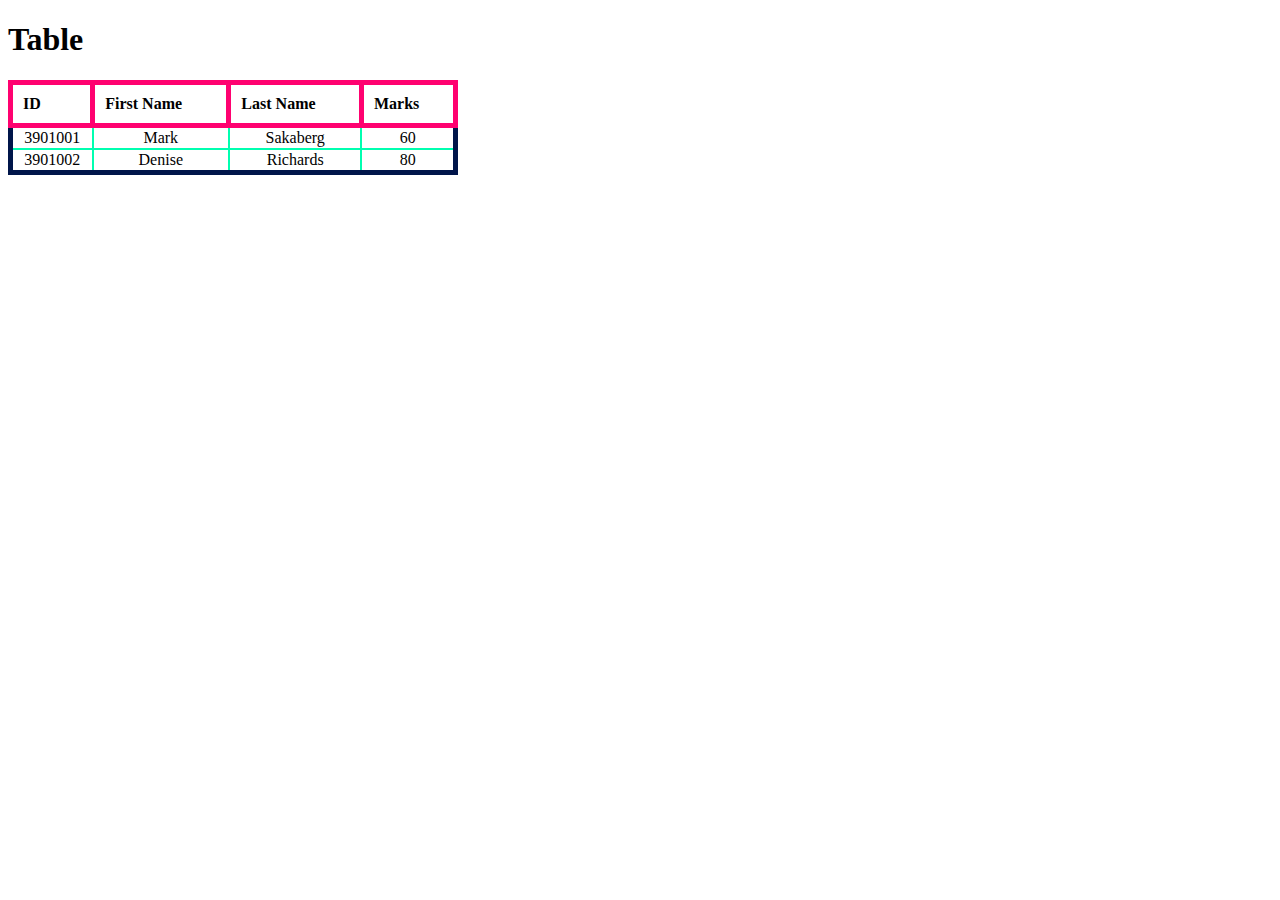
<file: index.html>
<!DOCTYPE html>
<html lang="en">
    <head>
        <meta charset="utf-8">
        <title>HTML Table</title>
        <link rel="stylesheet" href="style.css">
    </head>
    <boby>
        <h1>Table</h1>
        <table style="width:450px">
            <tr>
                <th>ID</th>
                <th>First Name</th>
                <th>Last Name</th>
                <th>Marks</th>
            </tr>
            <tr>
                <td>3901001</td>
                <td>Mark</td>
                <td>Sakaberg</td>
                <td>60</td>
            </tr>
            <tr>
                <td>3901002</td>
                <td>Denise</td>
                <td>Richards</td>
                <td>80</td>
            </tr>
        </table>
    </boby>
</html>
</file>
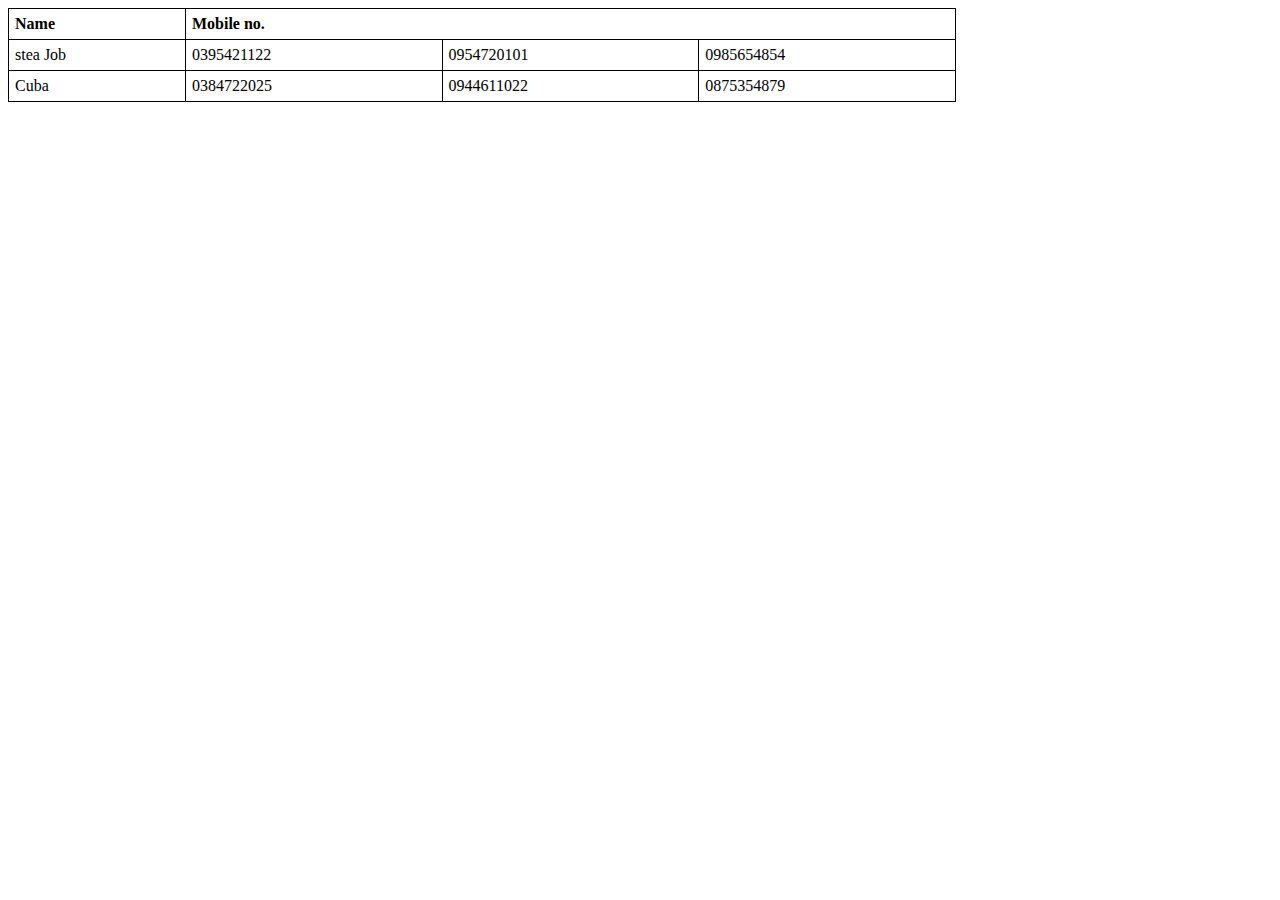
<file: colspan.html>
<!DOCTYPE html>
<html lang="en">
    <head>
        <meta charset="utf-8">
        <title>Table Colspan</title>
        <link rel="stylesheet" href ="colspan.css">
    </head>
    <body>
        <table style="width:75%">
            <tr>
                <th>Name</th>
                <th colspan="3">Mobile no.</th>
            </tr>
            <tr>
                <td>stea Job</td>
                <td>0395421122</td>
                <td>0954720101</td>
                <td>0985654854</td>
            </tr>
            <tr>
                <td>Cuba</td>
                <td>0384722025</td>
                <td>0944611022</td>
                <td>0875354879</td>
            </tr>
        </table>
    </body>
</html>
</file>
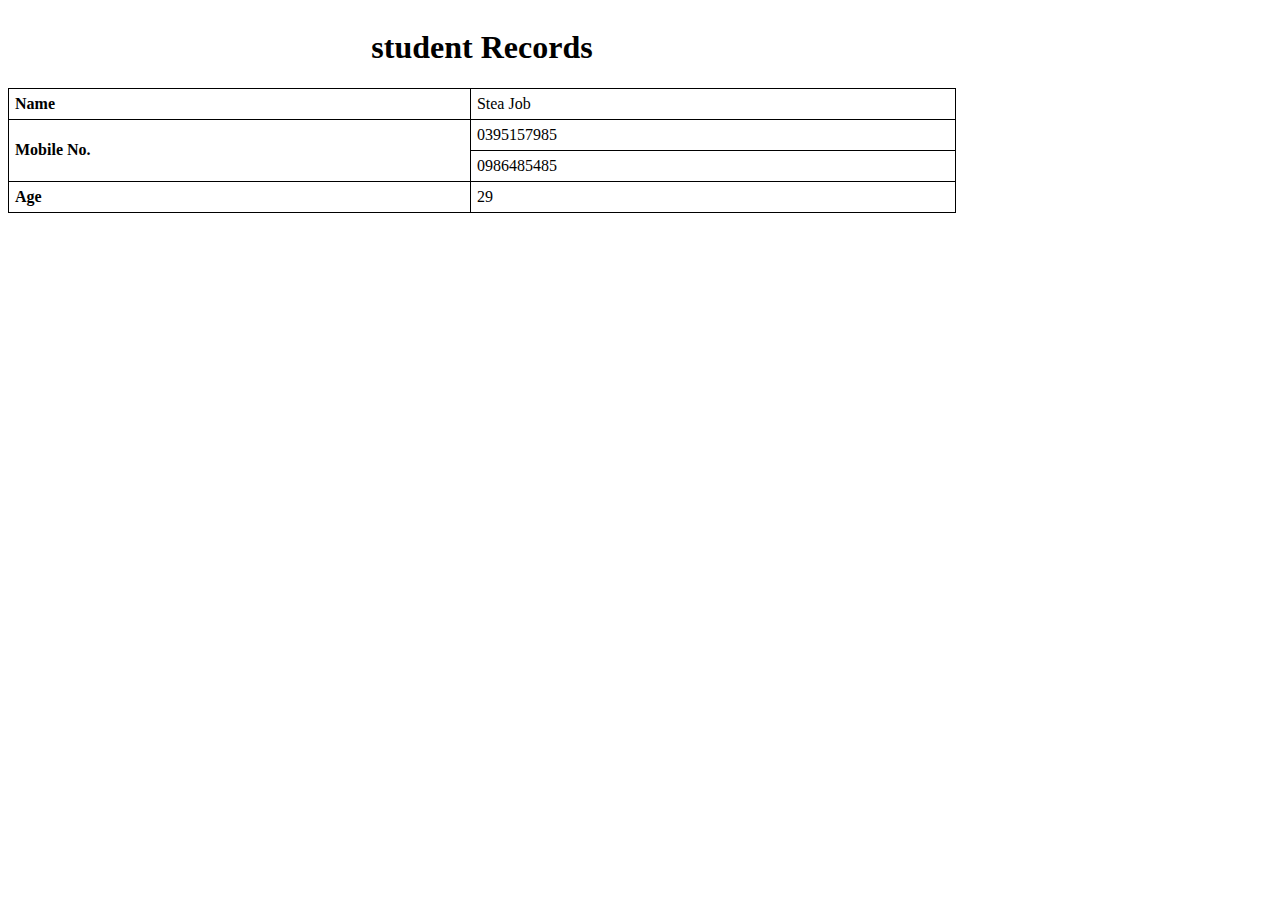
<file: Rowspan.html>
<!DOCTYPE html>
<html lang="en">
    <head>
        <meta charset="utf-8">
        <title>Table Colspan</title>
        <link rel="stylesheet" href ="colspan.css">
    </head>
    <body>
        <table style="width:75%">
            <caption><h1>student Records</h1></caption>
            <tr>
                <th>Name</th>
                <td>Stea Job</td>
            </tr>
            <tr>
                <th rowspan="2">Mobile No.</th>
                <td>0395157985</td>
            </tr>
            <tr>
                <td>0986485485</td>
            </tr>
            <tr>
                <th>Age</th>
                <td>29</td>
            </tr>
        </table>
    </body>
</html>
</file>
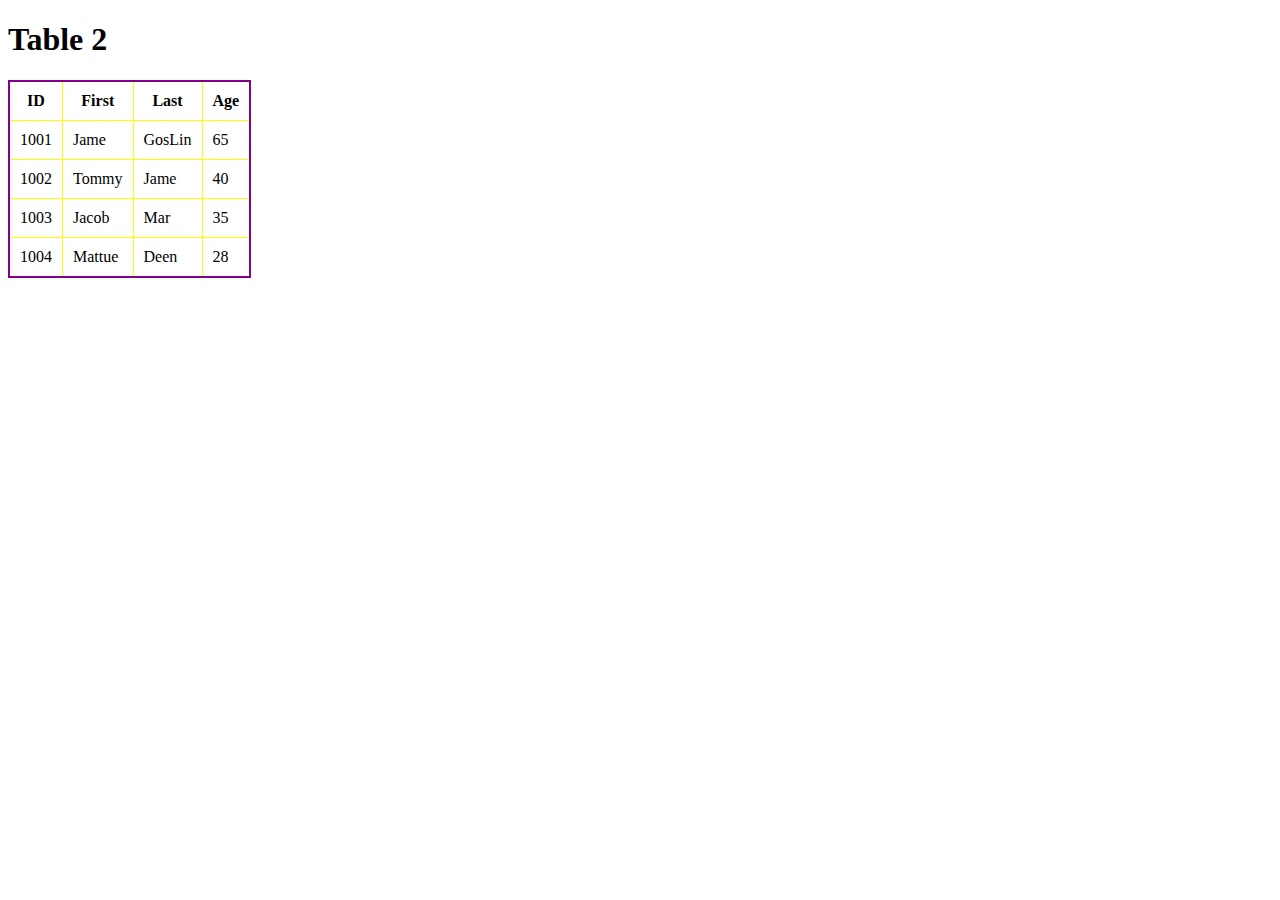
<file: Table.html>
<!DOCTYPE html>
<html lang="en">
    <head>
        <meta charset="utf-8">
        <title>Table 2</title>
        <link rel="stylesheet" href="table.css">
    </head>
    <body>
        <h1>Table 2</h1>
        <table>
            <tr>
                <th>ID</th>
                <th>First</th>
                <th>Last</th>
                <th>Age</th>
            </tr>
            <tr>
                <td>1001</td>
                <td>Jame</td>
                <td>GosLin</td>
                <td>65</td>
            </tr>
            <tr>
                <td>1002</td>
                <td>Tommy</td>
                <td>Jame</td>
                <td>40</td>
            </tr>
            <tr>
                <td>1003</td>
                <td>Jacob</td>
                <td>Mar</td>
                <td>35</td>
            </tr>
            <tr>
                <td>1004</td>
                <td>Mattue</td>
                <td>Deen</td>
                <td>28</td>
            </tr>
        </table>
    </body>
</html>
</file>
<file: style.css>
table,th,td{
    border:5px solid #00154A;
    border-collapse: collapse;
}

th{
    border:5px solid #FF0170;
    padding:10px;
    text-align:left ;
}
td{
    border:2px solid #00FFB0;
    text-align: center ;
}
</file>
<file: colspan.css>
table,th,td{
    border:1px solid black;
    border-collapse:collapse;
}
th,td{
    padding:6px;
    text-align:left;
}
</file>
<file: table.css>
table{
    border:2px solid #81008E;
    border-collapse: collapse;
}
th,td{
    border:1px solid #FFFE00 ;
    border-collapse:collapse;
    padding: 10px;
}
table#alter tr:nth-child(even){
    background-color: #eee ;
}
table#alter tr:nth-child(odd){
    background-color: #fff ;
}
table#alter th{
    color:white;
    background-color:  gray;
}
</file>
